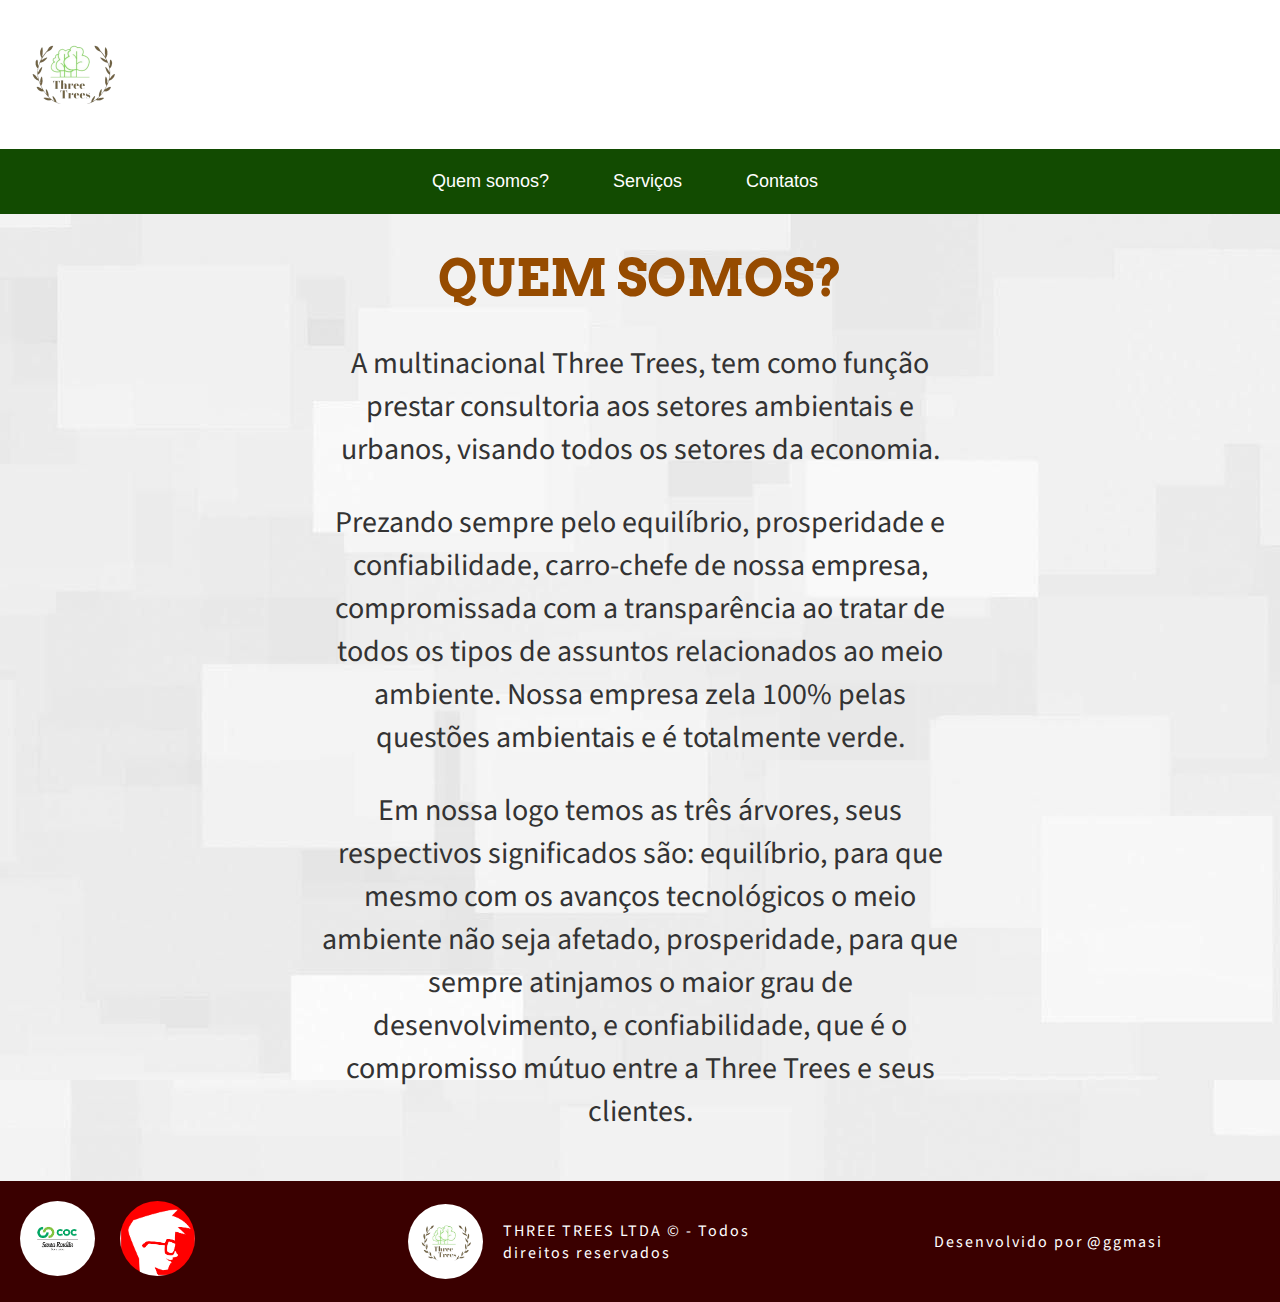
<file: pages/waw.html>
<!DOCTYPE html>
<html lang="en">
<head>
    <meta charset="UTF-8">
    <meta http-equiv="X-UA-Compatible" content="IE=edge">
    <meta name="viewport" content="width=device-width, initial-scale=1.0">
    <link rel="shortcut icon" href="../img/centerTT.png" type=image/x-icon">
    <link rel="stylesheet" href="../css/wawStyle.css">
    <title>Three Trees - Quem somos?</title>
</head>
<body>
    <header>
        <a href="../index.html">
            <img src="../img/centerTT.png" alt="" height="125px" width="125px">
        </a> 
    </header>
   
    <nav>
       <div class="links">
        <a href="waw.html">Quem somos?</a>
        <a href="works.html">Serviços</a>
        <a href="../index.html#contatos">Contatos</a>
       </div>
    </nav>

    <div class="text-container">
        <div class="start"></div>
        <div class="mid">
            <h1>QUEM SOMOS?</h1>
            <p>
                A multinacional Three Trees, tem como função prestar consultoria aos setores 
                ambientais e urbanos, visando todos os setores da economia. 
            </p>
            <p>
                Prezando sempre pelo equilíbrio, prosperidade e confiabilidade, carro-chefe 
                de nossa empresa, compromissada com a transparência ao tratar de todos os tipos 
                de assuntos relacionados ao meio ambiente. Nossa empresa zela 100% pelas 
                questões ambientais e é totalmente verde.
            </p>
            <p>
                Em nossa logo temos as três árvores, seus respectivos significados são: 
                equilíbrio, para que mesmo com os avanços tecnológicos o meio ambiente não seja 
                afetado, prosperidade, para que sempre atinjamos o maior grau de desenvolvimento, 
                e confiabilidade, que é o compromisso mútuo entre a Three Trees e seus clientes.
            </p>  
                
            
        </div>
        <div class="end"></div>
    </div>
    <br>
    <footer>
        <div class="partners">
            <a href="https://www.cocsorocaba.com.br/" target="_blank" rel="noopener">
                <img class="footerImg" src="../img/coc.png" alt="" width="75px" height="75px">
            </a>
            <a href="https://itu.supergeeks.com.br/" target="_blank" rel="noopener">
                <img class="footerImg" src="../img/sg.png" alt="" width="75px" height="75px">
            </a>
            
            
        </div>
        <div class="copyright">
            <img src="../img/centerTT.png" alt="" width="75px" height="75px">
            <span class="tt-span">THREE TREES LTDA © - Todos direitos reservados</span>
        </div>
        <div class="credit">
            <span class="credits">Desenvolvido por</span><a href="https://github.com/ggmasi" target="_blank">@ggmasi</a>
        </div>
        <div class="end"></div>
    </footer>
        
</body>
</html>
</file>
<file: css/wawStyle.css>
@import url('https://fonts.googleapis.com/css2?family=Source+Sans+Pro:wght@600&display=swap');
@import url('https://fonts.googleapis.com/css2?family=Arvo:wght@700&display=swap');

body{
    background-image: url(../img/bg.png);
    color: #333;
    font-family: "Segoe UI", sans-serif;
    margin: 0;
    overflow-x: hidden;
}

header{
    display: flex;
    overflow: hidden;
    background: rgb(255, 255, 255);
    padding: 10px ;
}

header .start{
    width: 25%; 
    display: flex; 
    justify-content: flex-start; 
    align-items: center
}

header .mid{width: 50%; display: flex; justify-content: center;}
header .end{width: 25%;}

header .start a{
    margin-left: 35px;
    font-size: 30px;
    text-decoration: none;
    color: #964B00;
    
}

header .start a:nth-child(1):hover,
header .start a:nth-child(2):hover{
    border-bottom: 5px solid #964B00;
    font-weight: bold;
}

header .start a:nth-child(3):hover{
    border-bottom: 5px solid #964B00;
}

nav{
    background: rgb(18, 75, 1);
    
    
    
}

.links{
    display: flex;
    justify-content: center;
    margin-right: 30px;
}

.links a{
    color: #ffffff;
    font-size: 18px;
    margin: 20px;
    margin-inline: 32px;
    line-height: 25px;
    text-decoration: none;
    border-radius: 4px;
    
    

}

.links a:hover{
    border-bottom: 5px solid #964B00;
    font-weight: bold;
    
}



.text-container{display: flex;}
.start{width:25%;}
.mid{width:50%;}
.end{width:25%;}

.mid h1{
    font-family: 'Arvo', serif;;
    font-size: 50px;
    text-align: center;
    color:#964B00;
}

.mid p{
    text-align: center;
    font-family: 'Source Sans Pro', sans-serif;
    font-size: 30px;
}





footer{
    padding: 20px 0;
    display: flex;
    align-items: center;
    color: #fff;
    background-color: rgb(58, 0, 0);
    font-family: 'Source Sans Pro', sans-serif;
    letter-spacing: 2px;
}

footer img{
    border-radius: 100%;
    margin-left: 20px;
}

footer .tt-span{
    
    margin-left: 20px;
}

.partners{
    width: 33%;
}

.copyright{
    width: 33%;
    display: flex;
    align-items: center;
}

footer .credit{
    width: 33%;
    display: flex;
    text-align: right;
    justify-content: flex-end;
}

footer .end{
    width: 10%;
}

.footerImg:hover{
    opacity: 0.7;
    cursor: pointer;
}

footer a{
    text-decoration: none;
    color: #fff;
}

footer .credit a{
    margin-left: 3px;
    
}

footer .credit a:hover{
    border-bottom: 5px solid rgb(178, 240, 166);
    font-weight: bold;
}
</file>
